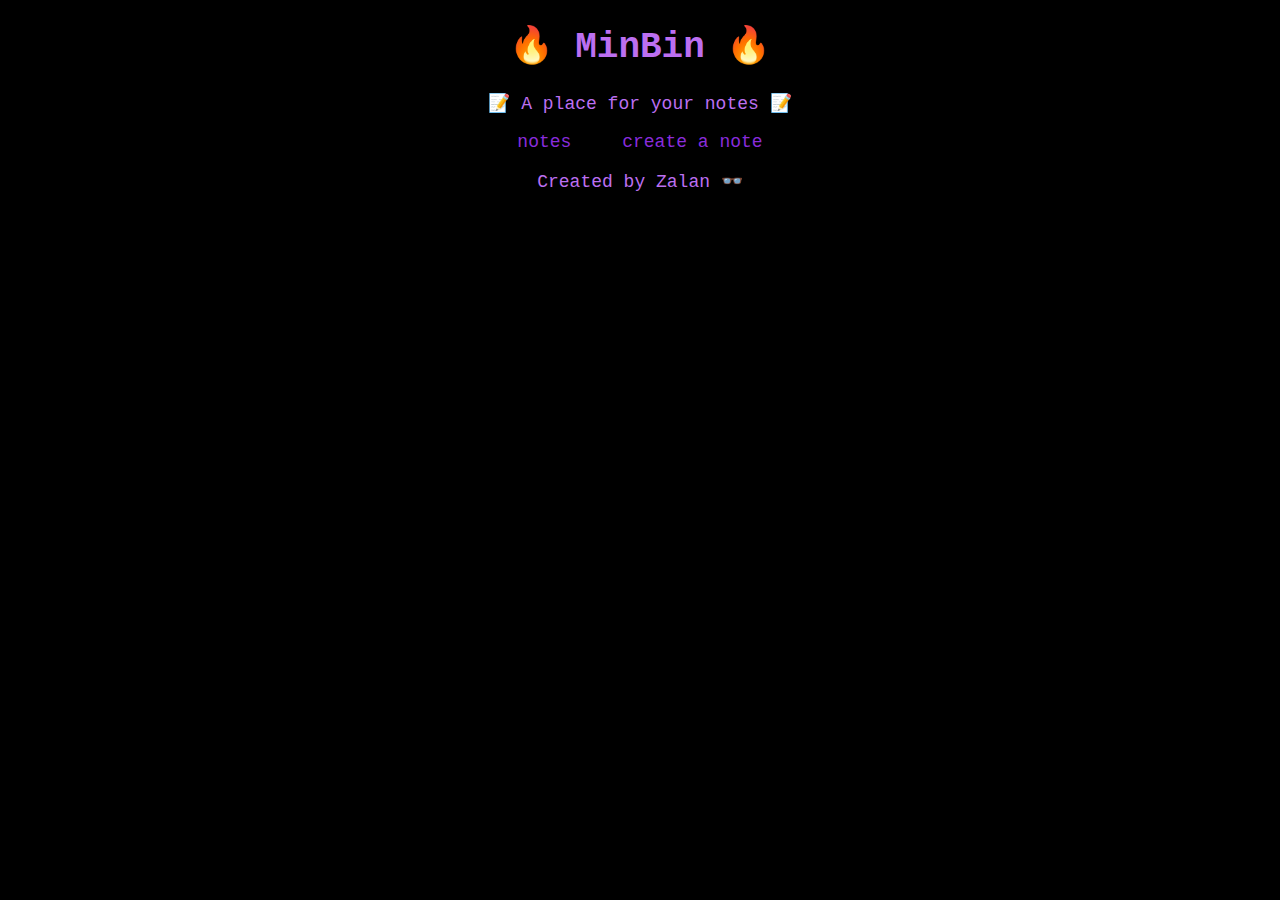
<file: static/index.html>
<!DOCTYPE html>
<html lang="en">
<head>
    <meta charset="UTF-8">
    <meta name="viewport" content="width=device-width, initial-scale=1.0">
    <link rel="stylesheet" href="style.css">
    <title>MinBin</title>
</head>
<body>
    <main>
        <h1>🔥 MinBin 🔥</h1>
        <p>📝 A place for your notes 📝</p>
        <a href="/notes">notes</a>
        <a href="/create">create a note</a>
        <p>Created by Zalan 👓</p>
    </main>
</body>
</html>
</file>
<file: static/style.css>
body {
    background-color: #000000;
    color: #bc6ff1;
    width: 80vw;
    margin: 0 auto;
    font-family: "Courier New";
    font-size: 18px;
}
a {
    color:#892cdc;
    text-decoration: none;
}
main {
    text-align: center;
}
main a {
    padding: 20px;
}
form input, form textarea {
    color: #8f8fa1;
    width: 25vw;
    margin: 10px 0 0 0;
    padding: 10px;
}
</file>
